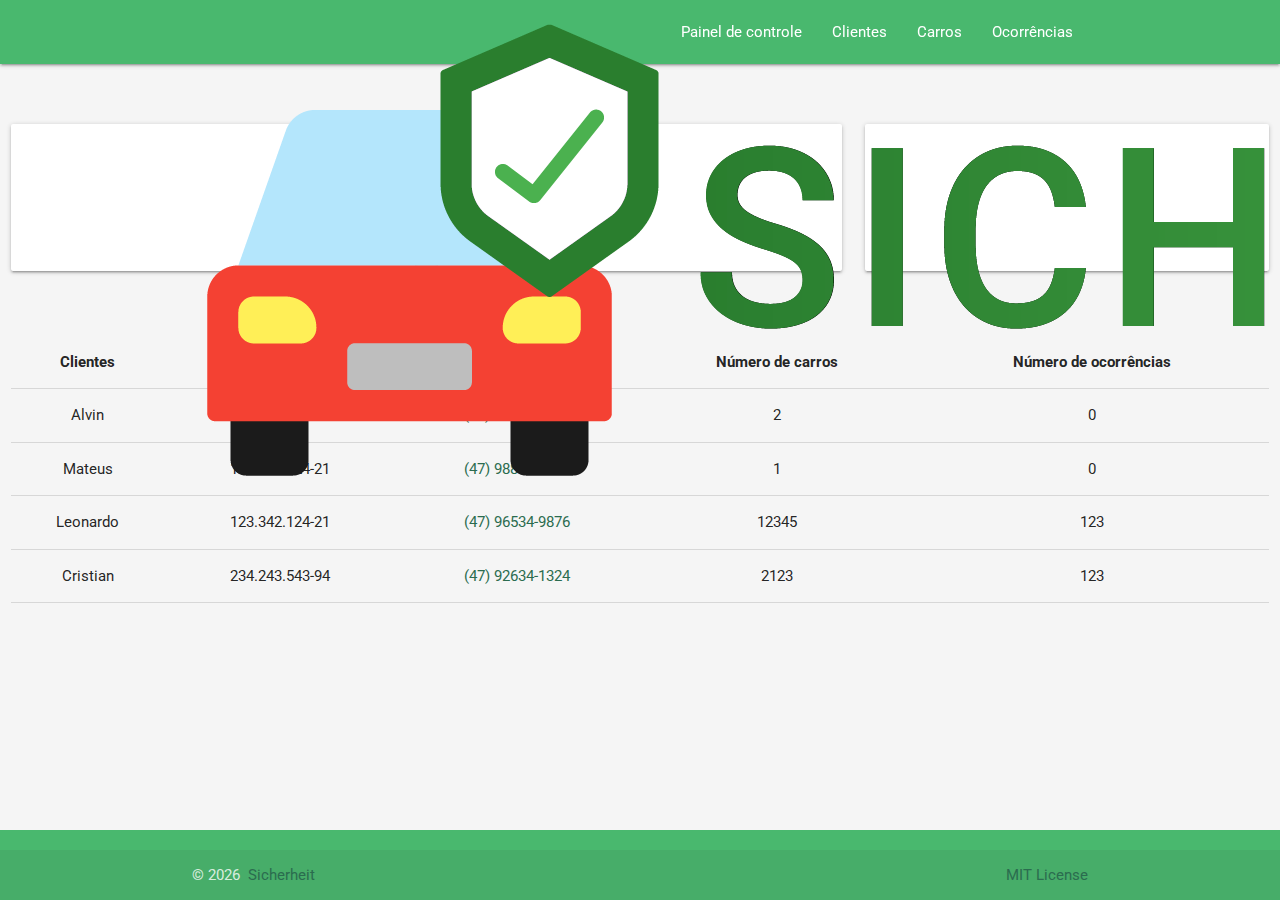
<file: Site/index.html>
<!DOCTYPE html>
<html lang="pt-br">

<head>
  <meta http-equiv="Content-Type" content="text/html; charset=UTF-8"/>
  <meta http-equiv="X-UA-Compatible" content="ie=edge">
  <meta name="viewport" content="width=device-width, initial-scale=1, maximum-scale=1.0"/>
  <title>Painel de controle - Sicherheit</title>
	
  <!-- Favicon -->
  <link rel="shortcut icon" href="assets/img/favicon.png" />

  <!-- Fonts -->
  <link href="https://fonts.googleapis.com/icon?family=Material+Icons" rel="stylesheet">
  <link href="https://fonts.googleapis.com/css?family=Roboto:300,400,700" rel="stylesheet">
  
  <!-- CSS -->
  <link href="assets/css/materialize.css" type="text/css" rel="stylesheet" media="screen,projection"/>
</head>

<body>
  <header>
  
      <!-- Cabeçalho -->
      <div class="navbar-fixed">
        <nav>
          <div class="nav-wrapper container">
            <a href="index.html" class="brand-logo"><img src="assets/img/logo-sicherheit.png" alt="Logo Sicherheit"></a>
            <a href="#" data-target="mobile-sidenav" class="sidenav-trigger"><i class="material-icons">menu</i></a>
            <ul class="right hide-on-med-and-down">
              <li><a class="active" href="index.html">Painel de controle</a></li>
              <li><a href="clientes.html">Clientes</a></li>
              <li><a href="carros.html">Carros</a></li>
              <li><a href="ocorrencias.html">Ocorrências</a></li>
            </ul>
          </div>
        </nav>
      </div>
        
      <!-- Sidenav mobile -->
      <ul class="sidenav" id="mobile-sidenav">
        <li><a class="active" href="index.html"><i class="material-icons">dashboard</i>Painel de controle</a></li>
        <li><a href="clientes.html"><i class="material-icons">assignment_ind</i>Clientes</a></li>
        <li><a href="carros.html"><i class="material-icons">directions_car</i>Carros</a></li>
        <li><a href="ocorrencias.html"><i class="material-icons">commute</i>Ocorrências</a></li>
      </ul>

  </header>
  <main style="margin-top: 2.5rem;">

    <!-- Cartões de informação geral -->
    <div class="section">
        
        <div class="row">
          <!-- Cartão clientes -->
          <div class="col s12 m6 l4">
            <a href="clientes.html">
              <div class="card-panel gradient-green hoverable white-text">
                <h5 class="left-align title">Clientes</h5>
                <h6 class="left title">123</h6>
                <h5 class="right-align"><i class="material-icons card-icon">assignment_ind</i></h5>
              </div>
            </a>  
          </div>

          <!-- Cartão carros -->
          <div class="col s12 m6 l4">
            <a href="carros.html">
              <div class="card-panel gradient-red hoverable white-text">
                <h5 class="left-align title">Carros</h5>
                <h6 class="left title">213</h6>
                <h5 class="right-align"><i class="material-icons card-icon">directions_car</i></h5>
              </div>
            </a>  
          </div>

          <!-- Cartão ocorrências -->
          <div class="col s12 m6 offset-m3 l4">
            <a href="ocorrencias.html">
              <div class="card-panel gradient-blue hoverable white-text">
                <h5 class="left-align title">Ocorrências</h5>
                <h6 class="left title">54</h6>
                <h5 class="right-align"><i class="material-icons card-icon">commute</i></h5>
              </div>
            </a>  
          </div>
        </div>

    </div>

    <div class="section">

      <div class="row">
        <div class="col s12">
          <table class="highlight centered responsive-table">
            <thead>
              <tr class="title">
                <th>Clientes</th>
                <th>CPF</th>
                <th>Telefone</th>
                <th>Número de carros</th>
                <th>Número de ocorrências</th>
              </tr>
            </thead>
    
            <tbody>
              <tr>
                <td>Alvin</td>
                <td>123.342.124-21</td>
                <td><a href="tel:+5548912322134">(48) 91232-2134</a></td>
                <td>2</td>
                <td>0</td>
              </tr>
              <tr>
                <td>Mateus</td>
                <td>123.342.124-21</td>
                <td><a href="tel:+5547988819255">(47) 98881-9255</a></td>
                <td>1</td>
                <td>0</td>
              </tr>
              <tr>
                <td>Leonardo</td>
                <td>123.342.124-21</td>
                <td><a href="tel:+5547965349876">(47) 96534-9876</a></td>
                <td>12345</td>
                <td>123</td>
              </tr>
              <tr>
                <td>Cristian</td>
                <td>234.243.543-94</td>
                <td><a href="tel:+5547926341324">(47) 92634-1324</a></td>
                <td>2123</td>
                <td>123</td>
              </tr>
            </tbody>
          </table>
        </div>
      </div>
    </div>

  </main>

  <footer class="page-footer">
    <div class="footer-copyright">
      <div class="container">
        <span class="left" id="copyright-js"></span> &nbsp; <a target="_blank" href="https://github.com/MateuxLucax/Sicherheit">Sicherheit</a> 
        <span class="right"><a target="_blank" href="https://opensource.org/licenses/MIT">MIT License</a></span> 
      </div>
    </div>
  </footer>

  <!--  Scripts-->
  <script src="https://code.jquery.com/jquery-2.1.1.min.js"></script>
  <script src="assets/js/materialize.min.js"></script>
  <script src="assets/js/init.js"></script>

  </body>

</html>
</file>
